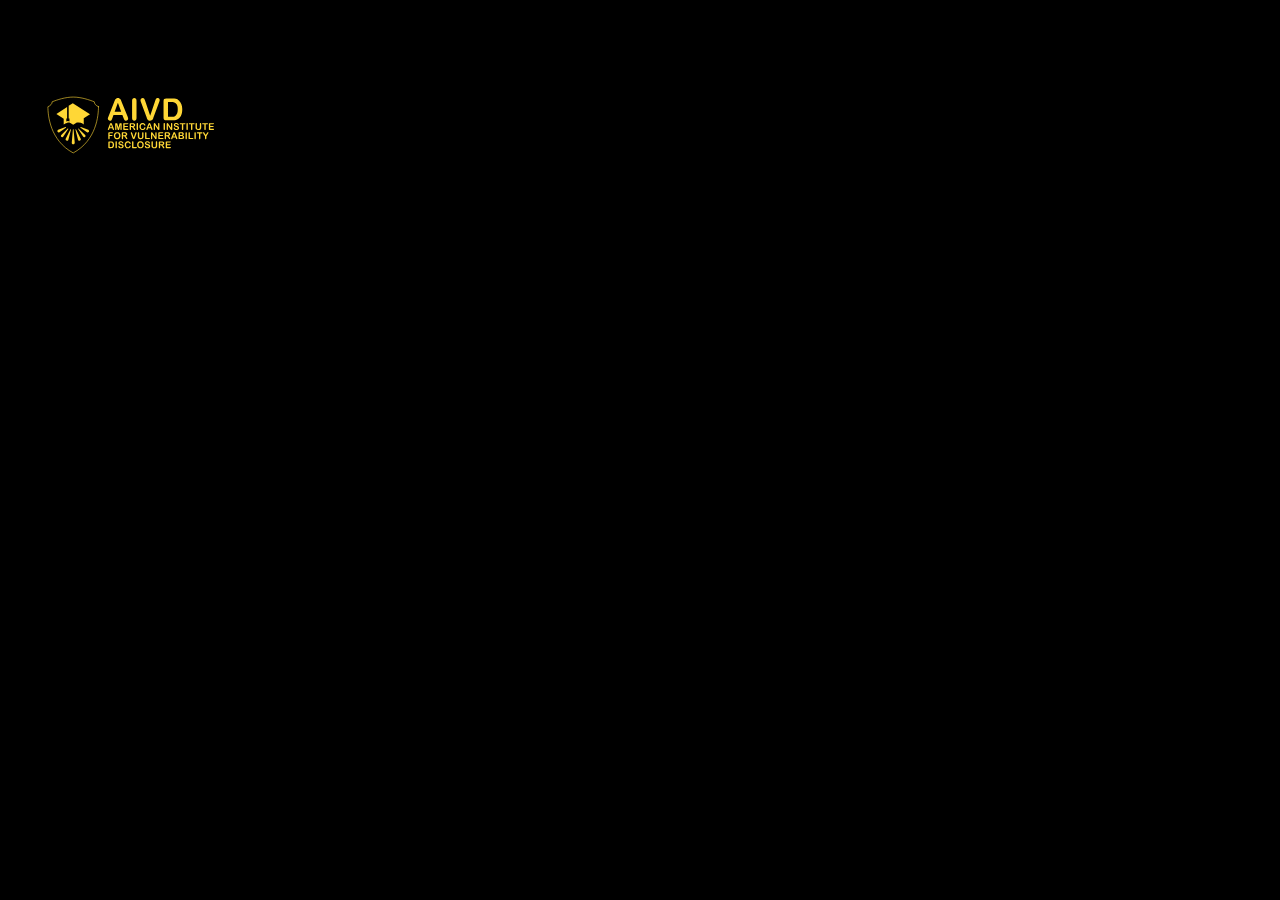
<file: join/index.html>
<!DOCTYPE HTML>

<html>
	<head>
		<title>American Institute for Vulnerability Disclosure</title>
		<meta charset="utf-8" />
		<meta name="viewport" content="width=device-width, initial-scale=1, user-scalable=no" />
		<link rel="stylesheet" href="/css/style.css" />
		<noscript><link rel="stylesheet" href="/css/noscript.css" /></noscript>
	</head>
	<body class="is-preload landing">
		<a href="/"><img src="/img/logo.svg" alt="American Institute for Vulnerability" height="250px" /></a>
		<div id="page-wrapper">

				<section id="form">
					<div class="content">
						<iframe
							id="JotFormIFrame-250943062998367"
							title="AIVD: Volunteer Registration Form "
							onload="window.parent.scrollTo(0,0)"
							allowtransparency="true"
							allow="geolocation; microphone; camera; fullscreen"
							src="https://form.jotform.com/250943062998367"
							frameborder="0"
							style="min-width:100%;max-width:100%;height:539px;border:none;"
							scrolling="no">
						</iframe>
						<script src='https://cdn.jotfor.ms/s/umd/latest/for-form-embed-handler.js'></script>
						<script>window.jotformEmbedHandler("iframe[id='JotFormIFrame-250943062998367']", "https://form.jotform.com/")</script>
					</div>
				</section>


			<script src="/js/jquery.min.js"></script>
			<script src="/js/browser.min.js"></script>
			<script src="/js/breakpoints.min.js"></script>
			<script src="/js/main.js"></script>

	</body>
</html>
</file>
<file: css/style.css>
@font-face {
    font-family: 'Arial Rounded MT';
    src: url('/fonts/ArialRoundedMTBold.eot');
    src: url('/fonts/ArialRoundedMTBold.eot?#iefix') format('embedded-opentype'),
        url('/fonts/ArialRoundedMTBold.woff2') format('woff2'),
        url('/fonts/ArialRoundedMTBold.woff') format('woff'),
        url('/fonts/ArialRoundedMTBold.ttf') format('truetype'),
        url('/fonts/ArialRoundedMTBold.svg#ArialRoundedMTBold') format('svg');
    font-weight: bold;
    font-style: normal;
    font-display: swap;
}


a {
    color: #ffd736; 
    text-decoration: underline; 
}

a:hover {
    color: #ffd736;
    text-decoration: none;
}

a:visited {
    color: #ffd736;
    text-decoration: underline; 
}



body {
    margin: 0;
    padding: 0;
    background-color: #000000;
    font-family: 'Arial Rounded MT';
    font-weight: bold;
    font-style: normal;

}

p {
    color: #fff;
    font-family: 'Arial Rounded MT';
}

h2 {
    color: #ffd736;
    font-family: 'Arial Rounded MT';   
}
 
li::marker {
    color: rgb(31 41 55 / var(--tw-bg-opacity, 1));
}

.main {
    display: flex;
    flex-direction: column;
    align-items: center;
    background-color: rgb(0, 0, 0);
}

.logo {
    padding: 6px;
    filter: drop-shadow(0 0 10px #ffd736);
    animation: poweredPulse 1.5s infinite alternate;
    width: 500px;
}
    
      @keyframes poweredPulse {
        0% { filter: drop-shadow(0 0 5px #665202); }
        100% { filter: drop-shadow(0 0 20px #a58503); }
      }


#countdown {
    color: #ffd736;
    font-family: 'Arial Rounded MT';
    font-size: 4em;
}

/* Media queries for responsiveness */
@media (max-width: 1300px) {
    .logo {
        width: 500px;
    }

    .main-wrapper {
        width: 550px;
    }

    .main-wrapper p {
        font-size: 1.3em;
    }

    #countdown {
        font-size: 3em;
    }
}

@media (max-width: 768px) {
    .logo {
        width: 400px;
    }

    .main-wrapper {
        width: 450px;
    }

    .main-wrapper p {
        font-size: 1.2em;
    }

    #countdown {
        font-size: 2.5em;
    }
}

@media (max-width: 480px) {
    .logo {
        width: 300px;
    }

    .main-wrapper {
        width: 350px;
    }

    .main-wrapper p {
        font-size: 1em;
    }

    #countdown {
        font-size: 2em;
    }
}

.grey-out {
    filter: grayscale(100%);
    transition: filter 0.3s ease;
  }
  
  .grey-out:hover {
    filter: grayscale(0%);
  }

  svg.filters { height:0; width: 0; position: absolute; z-index:-1; }
  .header-text {
    color: #ffd736;;
    font-size: 2em;
    text-align: center;
    line-height: 1.0625;
    font-weight: 600;
    letter-spacing: -0.009em;
    margin-bottom: 40px;
}
.glow-filter{
    position: relative;
    display: inline-block;
    scale: 1;
    animation: onloadscale 1s ease-out forwards;
}
.glow-filter::before{
    content: attr(data-text);
    position: absolute;
    pointer-events: none;
    color:  #ffd736;;
    background: linear-gradient(0deg, #efff14 0%, #ecd824 50%);
    background-clip: text;
    -webkit-background-clip: text;
    -webkit-text-fill-color: transparent;
    filter: url(#glow-4);
    -moz-filter: url(#glow-4);
    -webkit-filter: url(#glow-4);

    opacity: 0;
    animation: onloadopacity 1s ease-out forwards;
}
@keyframes onloadscale {
    24% { scale: 1; }
    100% { scale: 1.02; }
}
@keyframes onloadopacity {
    24% { opacity: 0; }
    100% { opacity: 1; }
}


.bg {
    width: 100%; height: 100%;
    max-width: 44em;
    position: absolute;
}
.bg > div {
    position: absolute;
    scale: 1.2;
    opacity: 0.6;
}
.bg > div:nth-child(1) {
    width: 100%;
    height: 100%;
    /* border-radius: 100em;
    box-shadow: 
    inset 0 0 4em 3em rgba(238, 200, 175, 0.2),
    inset 0 0 2em 0.4em rgba(238, 200, 175, 0.2),
    0 0 0.1em 0.1em rgba(238, 200, 175, 0.2),
    0 0 1em 0.4em rgba(238, 200, 175, 0.3); */

    translate: 0 -70%;
    animation: onloadbgt 1s ease-in-out forwards;
}
.bg > div:nth-child(2) {
    width: 100%;
    height: 100%;
    /* border-radius: 100em;
    box-shadow: 
    inset 0 0 4em 3em rgba(238, 200, 175, 0.2),
    inset 0 0 2em 0.4em rgba(238, 200, 175, 0.2),
    0 0 0.1em 0.1em rgba(238, 200, 175, 0.2),
    0 0 1em 0.4em rgba(238, 200, 175, 0.3); */
    
    translate: 0 70%;
    animation: onloadbgb 1s ease-in-out forwards;
}
@keyframes onloadbgt {
    0% { translate: 0 -70%; opacity: 0.3; }
    100% { translate: 0 -64%; opacity: 0.8; }
}
@keyframes onloadbgb {
    0% { translate: 0 70%; opacity: 0.3; }
    100% { translate: 0 64%; opacity: 0.8; }
}

.video {
    filter: grayscale(100%) !important;
    transition: filter 0.8s ease-in-out;
    max-width: 100%;
    height: auto;
    display: block;
    text-align: center;
    margin: 0 auto;
    justify-content: center;
    max-width: 100%;
  }

  video:hover {
    filter: grayscale(0%) !important;
  }



  @import url("fontawesome-all.min.css");
@import url("https://fonts.googleapis.com/css?family=Roboto:100,300,100italic,300italic");

/*
	Landed by HTML5 UP
	html5up.net | @ajlkn
	Free for personal and commercial use under the CCA 3.0 license (html5up.net/license)
*/

html, body, div, span, applet, object,
iframe, h1, h2, h3, h4, h5, h6, p, blockquote,
pre, a, abbr, acronym, address, big, cite,
code, del, dfn, em, img, ins, kbd, q, s, samp,
small, strike, strong, sub, sup, tt, var, b,
u, i, center, dl, dt, dd, ol, ul, li, fieldset,
form, label, legend, table, caption, tbody,
tfoot, thead, tr, th, td, article, aside,
canvas, details, embed, figure, figcaption,
footer, header, hgroup, menu, nav, output, ruby,
section, summary, time, mark, audio, video {
	margin: 0;
	padding: 0;
	border: 0;
	font-size: 100%;
	font: inherit;
	vertical-align: baseline;}

article, aside, details, figcaption, figure,
footer, header, hgroup, menu, nav, section {
	display: block;}

body {
	line-height: 1;
}

ol, ul {
	list-style: none;
}

blockquote, q {
	quotes: none;
}

	blockquote:before, blockquote:after, q:before, q:after {
		content: '';
		content: none;
	}

table {
	border-collapse: collapse;
	border-spacing: 0;
}

body {
	-webkit-text-size-adjust: none;
}

mark {
	background-color: transparent;
	color: inherit;
}

input::-moz-focus-inner {
	border: 0;
	padding: 0;
}

input, select, textarea {
	-moz-appearance: none;
	-webkit-appearance: none;
	-ms-appearance: none;
	appearance: none;
}

/* Basic */

	html {
		box-sizing: border-box;
	}

	*, *:before, *:after {
		box-sizing: inherit;
	}

	html, body {
		background: #000000;
	}

	body.is-preload *, body.is-preload *:before, body.is-preload *:after {
		-moz-animation: none !important;
		-webkit-animation: none !important;
		-ms-animation: none !important;
		animation: none !important;
		-moz-transition: none !important;
		-webkit-transition: none !important;
		-ms-transition: none !important;
		transition: none !important;
	}

	body, input, select, textarea {
		color: rgba(255, 255, 255, 0.75);
		font-family: "Roboto", Helvetica, sans-serif;
		font-size: 15pt;
		font-weight: 100;
		line-height: 1.75em;
	}

	a {
		-moz-transition: border-color 0.2s ease-in-out, color 0.2s ease-in-out;
		-webkit-transition: border-color 0.2s ease-in-out, color 0.2s ease-in-out;
		-ms-transition: border-color 0.2s ease-in-out, color 0.2s ease-in-out;
		transition: border-color 0.2s ease-in-out, color 0.2s ease-in-out;
		border-bottom: none 1px;
		color: #e44c65;
		text-decoration: none;
	}

		a:hover {
			color: #e44c65 !important;
			border-bottom-color: transparent;
		}

	strong, b {
		color: #ffffff;
		font-weight: 300;
	}

	em, i {
		font-style: italic;
	}

	p {
		margin: 0 0 2em 0;
	}

	h1, h2, h3, h4, h5, h6 {
		color: #ffd736;
		font-weight: 300;
		line-height: 1em;
		margin: 0 0 1em 0;
	}

		h1 a, h2 a, h3 a, h4 a, h5 a, h6 a {
			color: inherit;
			border: 0;
		}

	h2 {
		font-size: 2em;
		line-height: 1.5em;
		letter-spacing: -0.025em;
	}

	h3 {
		font-size: 1.35em;
		line-height: 1.5em;
	}

	h4 {
		font-size: 1.1em;
		line-height: 1.5em;
	}

	h5 {
		font-size: 0.9em;
		line-height: 1.5em;
	}

	h6 {
		font-size: 0.7em;
		line-height: 1.5em;
	}

	sub {
		font-size: 0.8em;
		position: relative;
		top: 0.5em;
	}

	sup {
		font-size: 0.8em;
		position: relative;
		top: -0.5em;
	}

	hr {
		border: 0;
		border-bottom: solid 1px rgba(255, 255, 255, 0.3);
		margin: 3em 0;
	}

		hr.major {
			margin: 4em 0;
		}

	blockquote {
		border-left: solid 4px rgba(255, 255, 255, 0.3);
		font-style: italic;
		margin: 0 0 2em 0;
		padding: 0.5em 0 0.5em 2em;
	}

	code {
		background: rgba(255, 255, 255, 0.075);
		border-radius: 4px;
		font-family: "Courier New", monospace;
		font-size: 0.9em;
		margin: 0 0.25em;
		padding: 0.25em 0.65em;
	}

	pre {
		-webkit-overflow-scrolling: touch;
		font-family: "Courier New", monospace;
		font-size: 0.9em;
		margin: 0 0 2em 0;
	}

		pre code {
			display: block;
			line-height: 1.75em;
			padding: 1em 1.5em;
			overflow-x: auto;
		}

	.align-left {
		text-align: left;
	}

	.align-center {
		text-align: center;
	}

	.align-right {
		text-align: right;
	}

/* Loader */

	@-moz-keyframes spinner-show {
		0% {
			opacity: 0;
		}

		100% {
			opacity: 1;
		}
	}

	@-webkit-keyframes spinner-show {
		0% {
			opacity: 0;
		}

		100% {
			opacity: 1;
		}
	}

	@-ms-keyframes spinner-show {
		0% {
			opacity: 0;
		}

		100% {
			opacity: 1;
		}
	}

	@keyframes spinner-show {
		0% {
			opacity: 0;
		}

		100% {
			opacity: 1;
		}
	}

	@-moz-keyframes spinner-hide {
		0% {
			color: rgba(255, 255, 255, 0.15);
			z-index: 100001;
			-moz-transform: scale(1) rotate(0deg);
			-webkit-transform: scale(1) rotate(0deg);
			-ms-transform: scale(1) rotate(0deg);
			transform: scale(1) rotate(0deg);
		}

		99% {
			color: #1c1d26;
			z-index: 100001;
			-moz-transform: scale(0.5) rotate(360deg);
			-webkit-transform: scale(0.5) rotate(360deg);
			-ms-transform: scale(0.5) rotate(360deg);
			transform: scale(0.5) rotate(360deg);
		}

		100% {
			color: #1c1d26;
			z-index: -1;
			-moz-transform: scale(0.5) rotate(360deg);
			-webkit-transform: scale(0.5) rotate(360deg);
			-ms-transform: scale(0.5) rotate(360deg);
			transform: scale(0.5) rotate(360deg);
		}
	}

	@-webkit-keyframes spinner-hide {
		0% {
			color: rgba(255, 255, 255, 0.15);
			z-index: 100001;
			-moz-transform: scale(1) rotate(0deg);
			-webkit-transform: scale(1) rotate(0deg);
			-ms-transform: scale(1) rotate(0deg);
			transform: scale(1) rotate(0deg);
		}

		99% {
			color: #1c1d26;
			z-index: 100001;
			-moz-transform: scale(0.5) rotate(360deg);
			-webkit-transform: scale(0.5) rotate(360deg);
			-ms-transform: scale(0.5) rotate(360deg);
			transform: scale(0.5) rotate(360deg);
		}

		100% {
			color: #1c1d26;
			z-index: -1;
			-moz-transform: scale(0.5) rotate(360deg);
			-webkit-transform: scale(0.5) rotate(360deg);
			-ms-transform: scale(0.5) rotate(360deg);
			transform: scale(0.5) rotate(360deg);
		}
	}

	@-ms-keyframes spinner-hide {
		0% {
			color: rgba(255, 255, 255, 0.15);
			z-index: 100001;
			-moz-transform: scale(1) rotate(0deg);
			-webkit-transform: scale(1) rotate(0deg);
			-ms-transform: scale(1) rotate(0deg);
			transform: scale(1) rotate(0deg);
		}

		99% {
			color: #1c1d26;
			z-index: 100001;
			-moz-transform: scale(0.5) rotate(360deg);
			-webkit-transform: scale(0.5) rotate(360deg);
			-ms-transform: scale(0.5) rotate(360deg);
			transform: scale(0.5) rotate(360deg);
		}

		100% {
			color: #1c1d26;
			z-index: -1;
			-moz-transform: scale(0.5) rotate(360deg);
			-webkit-transform: scale(0.5) rotate(360deg);
			-ms-transform: scale(0.5) rotate(360deg);
			transform: scale(0.5) rotate(360deg);
		}
	}

	@keyframes spinner-hide {
		0% {
			color: rgba(255, 255, 255, 0.15);
			z-index: 100001;
			-moz-transform: scale(1) rotate(0deg);
			-webkit-transform: scale(1) rotate(0deg);
			-ms-transform: scale(1) rotate(0deg);
			transform: scale(1) rotate(0deg);
		}

		99% {
			color: #1c1d26;
			z-index: 100001;
			-moz-transform: scale(0.5) rotate(360deg);
			-webkit-transform: scale(0.5) rotate(360deg);
			-ms-transform: scale(0.5) rotate(360deg);
			transform: scale(0.5) rotate(360deg);
		}

		100% {
			color: #1c1d26;
			z-index: -1;
			-moz-transform: scale(0.5) rotate(360deg);
			-webkit-transform: scale(0.5) rotate(360deg);
			-ms-transform: scale(0.5) rotate(360deg);
			transform: scale(0.5) rotate(360deg);
		}
	}

	@-moz-keyframes spinner-rotate {
		0% {
			-moz-transform: scale(1) rotate(0deg);
			-webkit-transform: scale(1) rotate(0deg);
			-ms-transform: scale(1) rotate(0deg);
			transform: scale(1) rotate(0deg);
		}

		100% {
			-moz-transform: scale(1) rotate(360deg);
			-webkit-transform: scale(1) rotate(360deg);
			-ms-transform: scale(1) rotate(360deg);
			transform: scale(1) rotate(360deg);
		}
	}

	@-webkit-keyframes spinner-rotate {
		0% {
			-moz-transform: scale(1) rotate(0deg);
			-webkit-transform: scale(1) rotate(0deg);
			-ms-transform: scale(1) rotate(0deg);
			transform: scale(1) rotate(0deg);
		}

		100% {
			-moz-transform: scale(1) rotate(360deg);
			-webkit-transform: scale(1) rotate(360deg);
			-ms-transform: scale(1) rotate(360deg);
			transform: scale(1) rotate(360deg);
		}
	}

	@-ms-keyframes spinner-rotate {
		0% {
			-moz-transform: scale(1) rotate(0deg);
			-webkit-transform: scale(1) rotate(0deg);
			-ms-transform: scale(1) rotate(0deg);
			transform: scale(1) rotate(0deg);
		}

		100% {
			-moz-transform: scale(1) rotate(360deg);
			-webkit-transform: scale(1) rotate(360deg);
			-ms-transform: scale(1) rotate(360deg);
			transform: scale(1) rotate(360deg);
		}
	}

	@keyframes spinner-rotate {
		0% {
			-moz-transform: scale(1) rotate(0deg);
			-webkit-transform: scale(1) rotate(0deg);
			-ms-transform: scale(1) rotate(0deg);
			transform: scale(1) rotate(0deg);
		}

		100% {
			-moz-transform: scale(1) rotate(360deg);
			-webkit-transform: scale(1) rotate(360deg);
			-ms-transform: scale(1) rotate(360deg);
			transform: scale(1) rotate(360deg);
		}
	}

	@-moz-keyframes overlay-hide {
		0% {
			opacity: 1;
			z-index: 100000;
		}

		15% {
			opacity: 1;
			z-index: 100000;
		}

		99% {
			opacity: 0;
			z-index: 100000;
		}

		100% {
			opacity: 0;
			z-index: -1;
		}
	}

	@-webkit-keyframes overlay-hide {
		0% {
			opacity: 1;
			z-index: 100000;
		}

		15% {
			opacity: 1;
			z-index: 100000;
		}

		99% {
			opacity: 0;
			z-index: 100000;
		}

		100% {
			opacity: 0;
			z-index: -1;
		}
	}

	@-ms-keyframes overlay-hide {
		0% {
			opacity: 1;
			z-index: 100000;
		}

		15% {
			opacity: 1;
			z-index: 100000;
		}

		99% {
			opacity: 0;
			z-index: 100000;
		}

		100% {
			opacity: 0;
			z-index: -1;
		}
	}

	@keyframes overlay-hide {
		0% {
			opacity: 1;
			z-index: 100000;
		}

		15% {
			opacity: 1;
			z-index: 100000;
		}

		99% {
			opacity: 0;
			z-index: 100000;
		}

		100% {
			opacity: 0;
			z-index: -1;
		}
	}

	body.landing {
		text-decoration: none;
	}

		body.landing:before {
			-moz-osx-font-smoothing: grayscale;
			-webkit-font-smoothing: antialiased;
			display: inline-block;
			font-style: normal;
			font-variant: normal;
			text-rendering: auto;
			line-height: 1;
			text-transform: none !important;
			font-family: 'Font Awesome 5 Free';
			font-weight: 900;
		}

		body.landing:before {
			-moz-animation: spinner-show 1.5s 1 0.25s ease forwards, spinner-hide 0.25s ease-in-out forwards !important;
			-webkit-animation: spinner-show 1.5s 1 0.25s ease forwards, spinner-hide 0.25s ease-in-out forwards !important;
			-ms-animation: spinner-show 1.5s 1 0.25s ease forwards, spinner-hide 0.25s ease-in-out forwards !important;
			animation: spinner-show 1.5s 1 0.25s ease forwards, spinner-hide 0.25s ease-in-out forwards !important;
			-moz-transform-origin: 50% 50%;
			-webkit-transform-origin: 50% 50%;
			-ms-transform-origin: 50% 50%;
			transform-origin: 50% 50%;
			color: rgba(255, 255, 255, 0.15);
			content: '\f1ce';
			cursor: default;
			display: block;
			font-size: 2em;
			height: 2em;
			left: 50%;
			line-height: 2em;
			margin: -1em 0 0 -1em;
			opacity: 0;
			position: fixed;
			text-align: center;
			top: 50%;
			width: 2em;
			z-index: -1;
		}

		body.landing:after {
			-moz-animation: overlay-hide 1.5s ease-in forwards !important;
			-webkit-animation: overlay-hide 1.5s ease-in forwards !important;
			-ms-animation: overlay-hide 1.5s ease-in forwards !important;
			animation: overlay-hide 1.5s ease-in forwards !important;
			background: #1c1d26;
			content: '';
			display: block;
			height: 100%;
			left: 0;
			opacity: 0;
			position: fixed;
			top: 0;
			width: 100%;
			z-index: -1;
		}

		body.landing.is-preload:before {
			-moz-animation: spinner-show 1.5s 1 0.25s ease forwards, spinner-rotate 0.75s infinite linear !important;
			-webkit-animation: spinner-show 1.5s 1 0.25s ease forwards, spinner-rotate 0.75s infinite linear !important;
			-ms-animation: spinner-show 1.5s 1 0.25s ease forwards, spinner-rotate 0.75s infinite linear !important;
			animation: spinner-show 1.5s 1 0.25s ease forwards, spinner-rotate 0.75s infinite linear !important;
			z-index: 100001;
		}

		body.landing.is-preload:after {
			-moz-animation: none !important;
			-webkit-animation: none !important;
			-ms-animation: none !important;
			animation: none !important;
			opacity: 1;
			z-index: 100000;
		}

	@media (-webkit-min-device-pixel-ratio: 2) {

		body.landing:before {
			line-height: 2.025em;
		}

	}

/* Container */

	.container {
		margin: 0 auto;
		max-width: calc(100% - 4em);
		width: 70em;
	}

		.container.xsmall {
			width: 17.5em;
		}

		.container.small {
			width: 35em;
		}

		.container.medium {
			width: 52.5em;
		}

		.container.large {
			width: 87.5em;
		}

		.container.xlarge {
			width: 105em;
		}

		.container.max {
			width: 100%;
		}

		@media screen and (max-width: 1280px) {

			.container {
				width: 90%;
				max-width: 100%;
			}

		}

		@media screen and (max-width: 980px) {

			.container {
				width: 100% !important;
			}

		}

/* Row */

	.row {
		display: flex;
		flex-wrap: wrap;
		box-sizing: border-box;
		align-items: stretch;
	}

		.row > * {
			box-sizing: border-box;
		}

		.row.gtr-uniform > * > :last-child {
			margin-bottom: 0;
		}

		.row.aln-left {
			justify-content: flex-start;
		}

		.row.aln-center {
			justify-content: center;
		}

		.row.aln-right {
			justify-content: flex-end;
		}

		.row.aln-top {
			align-items: flex-start;
		}

		.row.aln-middle {
			align-items: center;
		}

		.row.aln-bottom {
			align-items: flex-end;
		}

		.row > .imp {
			order: -1;
		}

		.row > .col-1 {
			width: 8.33333%;
		}

		.row > .off-1 {
			margin-left: 8.33333%;
		}

		.row > .col-2 {
			width: 16.66667%;
		}

		.row > .off-2 {
			margin-left: 16.66667%;
		}

		.row > .col-3 {
			width: 25%;
		}

		.row > .off-3 {
			margin-left: 25%;
		}

		.row > .col-4 {
			width: 33.33333%;
		}

		.row > .off-4 {
			margin-left: 33.33333%;
		}

		.row > .col-5 {
			width: 41.66667%;
		}

		.row > .off-5 {
			margin-left: 41.66667%;
		}

		.row > .col-6 {
			width: 50%;
		}

		.row > .off-6 {
			margin-left: 50%;
		}

		.row > .col-7 {
			width: 58.33333%;
		}

		.row > .off-7 {
			margin-left: 58.33333%;
		}

		.row > .col-8 {
			width: 66.66667%;
		}

		.row > .off-8 {
			margin-left: 66.66667%;
		}

		.row > .col-9 {
			width: 75%;
		}

		.row > .off-9 {
			margin-left: 75%;
		}

		.row > .col-10 {
			width: 83.33333%;
		}

		.row > .off-10 {
			margin-left: 83.33333%;
		}

		.row > .col-11 {
			width: 91.66667%;
		}

		.row > .off-11 {
			margin-left: 91.66667%;
		}

		.row > .col-12 {
			width: 100%;
		}

		.row > .off-12 {
			margin-left: 100%;
		}

		.row.gtr-0 {
			margin-top: 0;
			margin-left: 0em;
		}

			.row.gtr-0 > * {
				padding: 0 0 0 0em;
			}

			.row.gtr-0.gtr-uniform {
				margin-top: 0em;
			}

				.row.gtr-0.gtr-uniform > * {
					padding-top: 0em;
				}

		.row.gtr-25 {
			margin-top: 0;
			margin-left: -0.625em;
		}

			.row.gtr-25 > * {
				padding: 0 0 0 0.625em;
			}

			.row.gtr-25.gtr-uniform {
				margin-top: -0.625em;
			}

				.row.gtr-25.gtr-uniform > * {
					padding-top: 0.625em;
				}

		.row.gtr-50 {
			margin-top: 0;
			margin-left: -1.25em;
		}

			.row.gtr-50 > * {
				padding: 0 0 0 1.25em;
			}

			.row.gtr-50.gtr-uniform {
				margin-top: -1.25em;
			}

				.row.gtr-50.gtr-uniform > * {
					padding-top: 1.25em;
				}

		.row {
			margin-top: 0;
			margin-left: -2.5em;
		}

			.row > * {
				padding: 0 0 0 2.5em;
			}

			.row.gtr-uniform {
				margin-top: -2.5em;
			}

				.row.gtr-uniform > * {
					padding-top: 2.5em;
				}

		.row.gtr-150 {
			margin-top: 0;
			margin-left: -3.75em;
		}

			.row.gtr-150 > * {
				padding: 0 0 0 3.75em;
			}

			.row.gtr-150.gtr-uniform {
				margin-top: -3.75em;
			}

				.row.gtr-150.gtr-uniform > * {
					padding-top: 3.75em;
				}

		.row.gtr-200 {
			margin-top: 0;
			margin-left: -5em;
		}

			.row.gtr-200 > * {
				padding: 0 0 0 5em;
			}

			.row.gtr-200.gtr-uniform {
				margin-top: -5em;
			}

				.row.gtr-200.gtr-uniform > * {
					padding-top: 5em;
				}

		@media screen and (max-width: 1680px) {

			.row {
				display: flex;
				flex-wrap: wrap;
				box-sizing: border-box;
				align-items: stretch;
			}

				.row > * {
					box-sizing: border-box;
				}

				.row.gtr-uniform > * > :last-child {
					margin-bottom: 0;
				}

				.row.aln-left {
					justify-content: flex-start;
				}

				.row.aln-center {
					justify-content: center;
				}

				.row.aln-right {
					justify-content: flex-end;
				}

				.row.aln-top {
					align-items: flex-start;
				}

				.row.aln-middle {
					align-items: center;
				}

				.row.aln-bottom {
					align-items: flex-end;
				}

				.row > .imp-xlarge {
					order: -1;
				}

				.row > .col-1-xlarge {
					width: 8.33333%;
				}

				.row > .off-1-xlarge {
					margin-left: 8.33333%;
				}

				.row > .col-2-xlarge {
					width: 16.66667%;
				}

				.row > .off-2-xlarge {
					margin-left: 16.66667%;
				}

				.row > .col-3-xlarge {
					width: 25%;
				}

				.row > .off-3-xlarge {
					margin-left: 25%;
				}

				.row > .col-4-xlarge {
					width: 33.33333%;
				}

				.row > .off-4-xlarge {
					margin-left: 33.33333%;
				}

				.row > .col-5-xlarge {
					width: 41.66667%;
				}

				.row > .off-5-xlarge {
					margin-left: 41.66667%;
				}

				.row > .col-6-xlarge {
					width: 50%;
				}

				.row > .off-6-xlarge {
					margin-left: 50%;
				}

				.row > .col-7-xlarge {
					width: 58.33333%;
				}

				.row > .off-7-xlarge {
					margin-left: 58.33333%;
				}

				.row > .col-8-xlarge {
					width: 66.66667%;
				}

				.row > .off-8-xlarge {
					margin-left: 66.66667%;
				}

				.row > .col-9-xlarge {
					width: 75%;
				}

				.row > .off-9-xlarge {
					margin-left: 75%;
				}

				.row > .col-10-xlarge {
					width: 83.33333%;
				}

				.row > .off-10-xlarge {
					margin-left: 83.33333%;
				}

				.row > .col-11-xlarge {
					width: 91.66667%;
				}

				.row > .off-11-xlarge {
					margin-left: 91.66667%;
				}

				.row > .col-12-xlarge {
					width: 100%;
				}

				.row > .off-12-xlarge {
					margin-left: 100%;
				}

				.row.gtr-0 {
					margin-top: 0;
					margin-left: 0em;
				}

					.row.gtr-0 > * {
						padding: 0 0 0 0em;
					}

					.row.gtr-0.gtr-uniform {
						margin-top: 0em;
					}

						.row.gtr-0.gtr-uniform > * {
							padding-top: 0em;
						}

				.row.gtr-25 {
					margin-top: 0;
					margin-left: -0.625em;
				}

					.row.gtr-25 > * {
						padding: 0 0 0 0.625em;
					}

					.row.gtr-25.gtr-uniform {
						margin-top: -0.625em;
					}

						.row.gtr-25.gtr-uniform > * {
							padding-top: 0.625em;
						}

				.row.gtr-50 {
					margin-top: 0;
					margin-left: -1.25em;
				}

					.row.gtr-50 > * {
						padding: 0 0 0 1.25em;
					}

					.row.gtr-50.gtr-uniform {
						margin-top: -1.25em;
					}

						.row.gtr-50.gtr-uniform > * {
							padding-top: 1.25em;
						}

				.row {
					margin-top: 0;
					margin-left: -2.5em;
				}

					.row > * {
						padding: 0 0 0 2.5em;
					}

					.row.gtr-uniform {
						margin-top: -2.5em;
					}

						.row.gtr-uniform > * {
							padding-top: 2.5em;
						}

				.row.gtr-150 {
					margin-top: 0;
					margin-left: -3.75em;
				}

					.row.gtr-150 > * {
						padding: 0 0 0 3.75em;
					}

					.row.gtr-150.gtr-uniform {
						margin-top: -3.75em;
					}

						.row.gtr-150.gtr-uniform > * {
							padding-top: 3.75em;
						}

				.row.gtr-200 {
					margin-top: 0;
					margin-left: -5em;
				}

					.row.gtr-200 > * {
						padding: 0 0 0 5em;
					}

					.row.gtr-200.gtr-uniform {
						margin-top: -5em;
					}

						.row.gtr-200.gtr-uniform > * {
							padding-top: 5em;
						}

		}

		@media screen and (max-width: 1280px) {

			.row {
				display: flex;
				flex-wrap: wrap;
				box-sizing: border-box;
				align-items: stretch;
			}

				.row > * {
					box-sizing: border-box;
				}

				.row.gtr-uniform > * > :last-child {
					margin-bottom: 0;
				}

				.row.aln-left {
					justify-content: flex-start;
				}

				.row.aln-center {
					justify-content: center;
				}

				.row.aln-right {
					justify-content: flex-end;
				}

				.row.aln-top {
					align-items: flex-start;
				}

				.row.aln-middle {
					align-items: center;
				}

				.row.aln-bottom {
					align-items: flex-end;
				}

				.row > .imp-large {
					order: -1;
				}

				.row > .col-1-large {
					width: 8.33333%;
				}

				.row > .off-1-large {
					margin-left: 8.33333%;
				}

				.row > .col-2-large {
					width: 16.66667%;
				}

				.row > .off-2-large {
					margin-left: 16.66667%;
				}

				.row > .col-3-large {
					width: 25%;
				}

				.row > .off-3-large {
					margin-left: 25%;
				}

				.row > .col-4-large {
					width: 33.33333%;
				}

				.row > .off-4-large {
					margin-left: 33.33333%;
				}

				.row > .col-5-large {
					width: 41.66667%;
				}

				.row > .off-5-large {
					margin-left: 41.66667%;
				}

				.row > .col-6-large {
					width: 50%;
				}

				.row > .off-6-large {
					margin-left: 50%;
				}

				.row > .col-7-large {
					width: 58.33333%;
				}

				.row > .off-7-large {
					margin-left: 58.33333%;
				}

				.row > .col-8-large {
					width: 66.66667%;
				}

				.row > .off-8-large {
					margin-left: 66.66667%;
				}

				.row > .col-9-large {
					width: 75%;
				}

				.row > .off-9-large {
					margin-left: 75%;
				}

				.row > .col-10-large {
					width: 83.33333%;
				}

				.row > .off-10-large {
					margin-left: 83.33333%;
				}

				.row > .col-11-large {
					width: 91.66667%;
				}

				.row > .off-11-large {
					margin-left: 91.66667%;
				}

				.row > .col-12-large {
					width: 100%;
				}

				.row > .off-12-large {
					margin-left: 100%;
				}

				.row.gtr-0 {
					margin-top: 0;
					margin-left: 0em;
				}

					.row.gtr-0 > * {
						padding: 0 0 0 0em;
					}

					.row.gtr-0.gtr-uniform {
						margin-top: 0em;
					}

						.row.gtr-0.gtr-uniform > * {
							padding-top: 0em;
						}

				.row.gtr-25 {
					margin-top: 0;
					margin-left: -0.625em;
				}

					.row.gtr-25 > * {
						padding: 0 0 0 0.625em;
					}

					.row.gtr-25.gtr-uniform {
						margin-top: -0.625em;
					}

						.row.gtr-25.gtr-uniform > * {
							padding-top: 0.625em;
						}

				.row.gtr-50 {
					margin-top: 0;
					margin-left: -1.25em;
				}

					.row.gtr-50 > * {
						padding: 0 0 0 1.25em;
					}

					.row.gtr-50.gtr-uniform {
						margin-top: -1.25em;
					}

						.row.gtr-50.gtr-uniform > * {
							padding-top: 1.25em;
						}

				.row {
					margin-top: 0;
					margin-left: -2.5em;
				}

					.row > * {
						padding: 0 0 0 2.5em;
					}

					.row.gtr-uniform {
						margin-top: -2.5em;
					}

						.row.gtr-uniform > * {
							padding-top: 2.5em;
						}

				.row.gtr-150 {
					margin-top: 0;
					margin-left: -3.75em;
				}

					.row.gtr-150 > * {
						padding: 0 0 0 3.75em;
					}

					.row.gtr-150.gtr-uniform {
						margin-top: -3.75em;
					}

						.row.gtr-150.gtr-uniform > * {
							padding-top: 3.75em;
						}

				.row.gtr-200 {
					margin-top: 0;
					margin-left: -5em;
				}

					.row.gtr-200 > * {
						padding: 0 0 0 5em;
					}

					.row.gtr-200.gtr-uniform {
						margin-top: -5em;
					}

						.row.gtr-200.gtr-uniform > * {
							padding-top: 5em;
						}

		}

		@media screen and (max-width: 980px) {

			.row {
				display: flex;
				flex-wrap: wrap;
				box-sizing: border-box;
				align-items: stretch;
			}

				.row > * {
					box-sizing: border-box;
				}

				.row.gtr-uniform > * > :last-child {
					margin-bottom: 0;
				}

				.row.aln-left {
					justify-content: flex-start;
				}

				.row.aln-center {
					justify-content: center;
				}

				.row.aln-right {
					justify-content: flex-end;
				}

				.row.aln-top {
					align-items: flex-start;
				}

				.row.aln-middle {
					align-items: center;
				}

				.row.aln-bottom {
					align-items: flex-end;
				}

				.row > .imp-medium {
					order: -1;
				}

				.row > .col-1-medium {
					width: 8.33333%;
				}

				.row > .off-1-medium {
					margin-left: 8.33333%;
				}

				.row > .col-2-medium {
					width: 16.66667%;
				}

				.row > .off-2-medium {
					margin-left: 16.66667%;
				}

				.row > .col-3-medium {
					width: 25%;
				}

				.row > .off-3-medium {
					margin-left: 25%;
				}

				.row > .col-4-medium {
					width: 33.33333%;
				}

				.row > .off-4-medium {
					margin-left: 33.33333%;
				}

				.row > .col-5-medium {
					width: 41.66667%;
				}

				.row > .off-5-medium {
					margin-left: 41.66667%;
				}

				.row > .col-6-medium {
					width: 50%;
				}

				.row > .off-6-medium {
					margin-left: 50%;
				}

				.row > .col-7-medium {
					width: 58.33333%;
				}

				.row > .off-7-medium {
					margin-left: 58.33333%;
				}

				.row > .col-8-medium {
					width: 66.66667%;
				}

				.row > .off-8-medium {
					margin-left: 66.66667%;
				}

				.row > .col-9-medium {
					width: 75%;
				}

				.row > .off-9-medium {
					margin-left: 75%;
				}

				.row > .col-10-medium {
					width: 83.33333%;
				}

				.row > .off-10-medium {
					margin-left: 83.33333%;
				}

				.row > .col-11-medium {
					width: 91.66667%;
				}

				.row > .off-11-medium {
					margin-left: 91.66667%;
				}

				.row > .col-12-medium {
					width: 100%;
				}

				.row > .off-12-medium {
					margin-left: 100%;
				}

				.row.gtr-0 {
					margin-top: 0;
					margin-left: 0em;
				}

					.row.gtr-0 > * {
						padding: 0 0 0 0em;
					}

					.row.gtr-0.gtr-uniform {
						margin-top: 0em;
					}

						.row.gtr-0.gtr-uniform > * {
							padding-top: 0em;
						}

				.row.gtr-25 {
					margin-top: 0;
					margin-left: -0.625em;
				}

					.row.gtr-25 > * {
						padding: 0 0 0 0.625em;
					}

					.row.gtr-25.gtr-uniform {
						margin-top: -0.625em;
					}

						.row.gtr-25.gtr-uniform > * {
							padding-top: 0.625em;
						}

				.row.gtr-50 {
					margin-top: 0;
					margin-left: -1.25em;
				}

					.row.gtr-50 > * {
						padding: 0 0 0 1.25em;
					}

					.row.gtr-50.gtr-uniform {
						margin-top: -1.25em;
					}

						.row.gtr-50.gtr-uniform > * {
							padding-top: 1.25em;
						}

				.row {
					margin-top: 0;
					margin-left: -2.5em;
				}

					.row > * {
						padding: 0 0 0 2.5em;
					}

					.row.gtr-uniform {
						margin-top: -2.5em;
					}

						.row.gtr-uniform > * {
							padding-top: 2.5em;
						}

				.row.gtr-150 {
					margin-top: 0;
					margin-left: -3.75em;
				}

					.row.gtr-150 > * {
						padding: 0 0 0 3.75em;
					}

					.row.gtr-150.gtr-uniform {
						margin-top: -3.75em;
					}

						.row.gtr-150.gtr-uniform > * {
							padding-top: 3.75em;
						}

				.row.gtr-200 {
					margin-top: 0;
					margin-left: -5em;
				}

					.row.gtr-200 > * {
						padding: 0 0 0 5em;
					}

					.row.gtr-200.gtr-uniform {
						margin-top: -5em;
					}

						.row.gtr-200.gtr-uniform > * {
							padding-top: 5em;
						}

		}

		@media screen and (max-width: 736px) {

			.row {
				display: flex;
				flex-wrap: wrap;
				box-sizing: border-box;
				align-items: stretch;
			}

				.row > * {
					box-sizing: border-box;
				}

				.row.gtr-uniform > * > :last-child {
					margin-bottom: 0;
				}

				.row.aln-left {
					justify-content: flex-start;
				}

				.row.aln-center {
					justify-content: center;
				}

				.row.aln-right {
					justify-content: flex-end;
				}

				.row.aln-top {
					align-items: flex-start;
				}

				.row.aln-middle {
					align-items: center;
				}

				.row.aln-bottom {
					align-items: flex-end;
				}

				.row > .imp-small {
					order: -1;
				}

				.row > .col-1-small {
					width: 8.33333%;
				}

				.row > .off-1-small {
					margin-left: 8.33333%;
				}

				.row > .col-2-small {
					width: 16.66667%;
				}

				.row > .off-2-small {
					margin-left: 16.66667%;
				}

				.row > .col-3-small {
					width: 25%;
				}

				.row > .off-3-small {
					margin-left: 25%;
				}

				.row > .col-4-small {
					width: 33.33333%;
				}

				.row > .off-4-small {
					margin-left: 33.33333%;
				}

				.row > .col-5-small {
					width: 41.66667%;
				}

				.row > .off-5-small {
					margin-left: 41.66667%;
				}

				.row > .col-6-small {
					width: 50%;
				}

				.row > .off-6-small {
					margin-left: 50%;
				}

				.row > .col-7-small {
					width: 58.33333%;
				}

				.row > .off-7-small {
					margin-left: 58.33333%;
				}

				.row > .col-8-small {
					width: 66.66667%;
				}

				.row > .off-8-small {
					margin-left: 66.66667%;
				}

				.row > .col-9-small {
					width: 75%;
				}

				.row > .off-9-small {
					margin-left: 75%;
				}

				.row > .col-10-small {
					width: 83.33333%;
				}

				.row > .off-10-small {
					margin-left: 83.33333%;
				}

				.row > .col-11-small {
					width: 91.66667%;
				}

				.row > .off-11-small {
					margin-left: 91.66667%;
				}

				.row > .col-12-small {
					width: 100%;
				}

				.row > .off-12-small {
					margin-left: 100%;
				}

				.row.gtr-0 {
					margin-top: 0;
					margin-left: 0em;
				}

					.row.gtr-0 > * {
						padding: 0 0 0 0em;
					}

					.row.gtr-0.gtr-uniform {
						margin-top: 0em;
					}

						.row.gtr-0.gtr-uniform > * {
							padding-top: 0em;
						}

				.row.gtr-25 {
					margin-top: 0;
					margin-left: -0.625em;
				}

					.row.gtr-25 > * {
						padding: 0 0 0 0.625em;
					}

					.row.gtr-25.gtr-uniform {
						margin-top: -0.625em;
					}

						.row.gtr-25.gtr-uniform > * {
							padding-top: 0.625em;
						}

				.row.gtr-50 {
					margin-top: 0;
					margin-left: -1.25em;
				}

					.row.gtr-50 > * {
						padding: 0 0 0 1.25em;
					}

					.row.gtr-50.gtr-uniform {
						margin-top: -1.25em;
					}

						.row.gtr-50.gtr-uniform > * {
							padding-top: 1.25em;
						}

				.row {
					margin-top: 0;
					margin-left: -2.5em;
				}

					.row > * {
						padding: 0 0 0 2.5em;
					}

					.row.gtr-uniform {
						margin-top: -2.5em;
					}

						.row.gtr-uniform > * {
							padding-top: 2.5em;
						}

				.row.gtr-150 {
					margin-top: 0;
					margin-left: -3.75em;
				}

					.row.gtr-150 > * {
						padding: 0 0 0 3.75em;
					}

					.row.gtr-150.gtr-uniform {
						margin-top: -3.75em;
					}

						.row.gtr-150.gtr-uniform > * {
							padding-top: 3.75em;
						}

				.row.gtr-200 {
					margin-top: 0;
					margin-left: -5em;
				}

					.row.gtr-200 > * {
						padding: 0 0 0 5em;
					}

					.row.gtr-200.gtr-uniform {
						margin-top: -5em;
					}

						.row.gtr-200.gtr-uniform > * {
							padding-top: 5em;
						}

		}

		@media screen and (max-width: 480px) {

			.row {
				display: flex;
				flex-wrap: wrap;
				box-sizing: border-box;
				align-items: stretch;
			}

				.row > * {
					box-sizing: border-box;
				}

				.row.gtr-uniform > * > :last-child {
					margin-bottom: 0;
				}

				.row.aln-left {
					justify-content: flex-start;
				}

				.row.aln-center {
					justify-content: center;
				}

				.row.aln-right {
					justify-content: flex-end;
				}

				.row.aln-top {
					align-items: flex-start;
				}

				.row.aln-middle {
					align-items: center;
				}

				.row.aln-bottom {
					align-items: flex-end;
				}

				.row > .imp-xsmall {
					order: -1;
				}

				.row > .col-1-xsmall {
					width: 8.33333%;
				}

				.row > .off-1-xsmall {
					margin-left: 8.33333%;
				}

				.row > .col-2-xsmall {
					width: 16.66667%;
				}

				.row > .off-2-xsmall {
					margin-left: 16.66667%;
				}

				.row > .col-3-xsmall {
					width: 25%;
				}

				.row > .off-3-xsmall {
					margin-left: 25%;
				}

				.row > .col-4-xsmall {
					width: 33.33333%;
				}

				.row > .off-4-xsmall {
					margin-left: 33.33333%;
				}

				.row > .col-5-xsmall {
					width: 41.66667%;
				}

				.row > .off-5-xsmall {
					margin-left: 41.66667%;
				}

				.row > .col-6-xsmall {
					width: 50%;
				}

				.row > .off-6-xsmall {
					margin-left: 50%;
				}

				.row > .col-7-xsmall {
					width: 58.33333%;
				}

				.row > .off-7-xsmall {
					margin-left: 58.33333%;
				}

				.row > .col-8-xsmall {
					width: 66.66667%;
				}

				.row > .off-8-xsmall {
					margin-left: 66.66667%;
				}

				.row > .col-9-xsmall {
					width: 75%;
				}

				.row > .off-9-xsmall {
					margin-left: 75%;
				}

				.row > .col-10-xsmall {
					width: 83.33333%;
				}

				.row > .off-10-xsmall {
					margin-left: 83.33333%;
				}

				.row > .col-11-xsmall {
					width: 91.66667%;
				}

				.row > .off-11-xsmall {
					margin-left: 91.66667%;
				}

				.row > .col-12-xsmall {
					width: 100%;
				}

				.row > .off-12-xsmall {
					margin-left: 100%;
				}

				.row.gtr-0 {
					margin-top: 0;
					margin-left: 0em;
				}

					.row.gtr-0 > * {
						padding: 0 0 0 0em;
					}

					.row.gtr-0.gtr-uniform {
						margin-top: 0em;
					}

						.row.gtr-0.gtr-uniform > * {
							padding-top: 0em;
						}

				.row.gtr-25 {
					margin-top: 0;
					margin-left: -0.625em;
				}

					.row.gtr-25 > * {
						padding: 0 0 0 0.625em;
					}

					.row.gtr-25.gtr-uniform {
						margin-top: -0.625em;
					}

						.row.gtr-25.gtr-uniform > * {
							padding-top: 0.625em;
						}

				.row.gtr-50 {
					margin-top: 0;
					margin-left: -1.25em;
				}

					.row.gtr-50 > * {
						padding: 0 0 0 1.25em;
					}

					.row.gtr-50.gtr-uniform {
						margin-top: -1.25em;
					}

						.row.gtr-50.gtr-uniform > * {
							padding-top: 1.25em;
						}

				.row {
					margin-top: 0;
					margin-left: -2.5em;
				}

					.row > * {
						padding: 0 0 0 2.5em;
					}

					.row.gtr-uniform {
						margin-top: -2.5em;
					}

						.row.gtr-uniform > * {
							padding-top: 2.5em;
						}

				.row.gtr-150 {
					margin-top: 0;
					margin-left: -3.75em;
				}

					.row.gtr-150 > * {
						padding: 0 0 0 3.75em;
					}

					.row.gtr-150.gtr-uniform {
						margin-top: -3.75em;
					}

						.row.gtr-150.gtr-uniform > * {
							padding-top: 3.75em;
						}

				.row.gtr-200 {
					margin-top: 0;
					margin-left: -5em;
				}

					.row.gtr-200 > * {
						padding: 0 0 0 5em;
					}

					.row.gtr-200.gtr-uniform {
						margin-top: -5em;
					}

						.row.gtr-200.gtr-uniform > * {
							padding-top: 5em;
						}

		}

/* Section/Article */

	section.special, article.special {
		text-align: center;
	}

	header p {
		color: #ffffff;
		position: relative;
		margin: 0 0 1.5em 0;
	}

	header h2 + p {
		font-size: 1.25em;
		margin-top: -1em;
		line-height: 1.75em;
	}

	header h3 + p {
		font-size: 1.1em;
		margin-top: -0.8em;
		line-height: 1.75em;
	}

	header h4 + p,
	header h5 + p,
	header h6 + p {
		font-size: 0.9em;
		margin-top: -0.6em;
		line-height: 1.5em;
	}

	header.major {
		margin: 0 0 4em 0;
		position: relative;
		text-align: center;
	}

		header.major:after {
			background: #e44c65;
			content: '';
			display: inline-block;
			height: 0.2em;
			max-width: 20em;
			width: 75%;
		}

	footer.major {
		margin: 4em 0 0 0;
	}

/* Form */

	form {
		margin: 0 0 2em 0;
	}

		form.cta {
			max-width: 35em;
			margin-left: auto;
			margin-right: auto;
		}

	label {
		color: #ffffff;
		display: block;
		font-size: 0.9em;
		font-weight: 300;
		margin: 0 0 1em 0;
	}

	input[type="text"],
	input[type="password"],
	input[type="email"],
	select,
	textarea {
		-moz-appearance: none;
		-webkit-appearance: none;
		-ms-appearance: none;
		appearance: none;
		-moz-transition: border-color 0.2s ease-in-out;
		-webkit-transition: border-color 0.2s ease-in-out;
		-ms-transition: border-color 0.2s ease-in-out;
		transition: border-color 0.2s ease-in-out;
		background: transparent;
		border-radius: 4px;
		border: solid 1px rgba(255, 255, 255, 0.3);
		color: inherit;
		display: block;
		outline: 0;
		padding: 0 1em;
		text-decoration: none;
		width: 100%;
	}

		input[type="text"]:invalid,
		input[type="password"]:invalid,
		input[type="email"]:invalid,
		select:invalid,
		textarea:invalid {
			box-shadow: none;
		}

		input[type="text"]:focus,
		input[type="password"]:focus,
		input[type="email"]:focus,
		select:focus,
		textarea:focus {
			border-color: #e44c65;
		}

	select {
		background-image: url("data:image/svg+xml;charset=utf8,%3Csvg xmlns='http://www.w3.org/2000/svg' width='40' height='40' preserveAspectRatio='none' viewBox='0 0 40 40'%3E%3Cpath d='M9.4,12.3l10.4,10.4l10.4-10.4c0.2-0.2,0.5-0.4,0.9-0.4c0.3,0,0.6,0.1,0.9,0.4l3.3,3.3c0.2,0.2,0.4,0.5,0.4,0.9 c0,0.4-0.1,0.6-0.4,0.9L20.7,31.9c-0.2,0.2-0.5,0.4-0.9,0.4c-0.3,0-0.6-0.1-0.9-0.4L4.3,17.3c-0.2-0.2-0.4-0.5-0.4-0.9 c0-0.4,0.1-0.6,0.4-0.9l3.3-3.3c0.2-0.2,0.5-0.4,0.9-0.4S9.1,12.1,9.4,12.3z' fill='rgba(255, 255, 255, 0.3)' /%3E%3C/svg%3E");
		background-size: 1.25rem;
		background-repeat: no-repeat;
		background-position: calc(100% - 1rem) center;
		height: 3em;
		padding-right: 3em;
		text-overflow: ellipsis;
	}

		select option {
			color: #ffffff;
			background: #1c1d26;
		}

		select:focus::-ms-value {
			background-color: transparent;
		}

		select::-ms-expand {
			display: none;
		}

	input[type="text"],
	input[type="password"],
	input[type="email"],
	select {
		height: 3em;
	}

	textarea {
		padding: 0.75em 1em;
	}

	input[type="checkbox"],
	input[type="radio"] {
		-moz-appearance: none;
		-webkit-appearance: none;
		-ms-appearance: none;
		appearance: none;
		display: block;
		float: left;
		margin-right: -2em;
		opacity: 0;
		width: 1em;
		z-index: -1;
	}

		input[type="checkbox"] + label,
		input[type="radio"] + label {
			text-decoration: none;
			color: rgba(255, 255, 255, 0.75);
			cursor: pointer;
			display: inline-block;
			font-size: 1em;
			font-weight: 100;
			padding-left: 2.55em;
			padding-right: 0.75em;
			position: relative;
		}

			input[type="checkbox"] + label:before,
			input[type="radio"] + label:before {
				-moz-osx-font-smoothing: grayscale;
				-webkit-font-smoothing: antialiased;
				display: inline-block;
				font-style: normal;
				font-variant: normal;
				text-rendering: auto;
				line-height: 1;
				text-transform: none !important;
				font-family: 'Font Awesome 5 Free';
				font-weight: 900;
			}

			input[type="checkbox"] + label:before,
			input[type="radio"] + label:before {
				border-radius: 4px;
				border: solid 1px rgba(255, 255, 255, 0.3);
				content: '';
				display: inline-block;
				font-size: 0.8em;
				height: 2.25em;
				left: 0;
				line-height: 2.25em;
				position: absolute;
				text-align: center;
				top: 0;
				width: 2.25em;
			}

		input[type="checkbox"]:checked + label:before,
		input[type="radio"]:checked + label:before {
			background: rgba(255, 255, 255, 0.25);
			color: #ffffff;
			content: '\f00c';
		}

		input[type="checkbox"]:focus + label:before,
		input[type="radio"]:focus + label:before {
			border-color: #e44c65;
		}

	input[type="checkbox"] + label:before {
		border-radius: 4px;
	}

	input[type="radio"] + label:before {
		border-radius: 100%;
	}

	::-webkit-input-placeholder {
		color: rgba(255, 255, 255, 0.5) !important;
		opacity: 1.0;
	}

	:-moz-placeholder {
		color: rgba(255, 255, 255, 0.5) !important;
		opacity: 1.0;
	}

	::-moz-placeholder {
		color: rgba(255, 255, 255, 0.5) !important;
		opacity: 1.0;
	}

	:-ms-input-placeholder {
		color: rgba(255, 255, 255, 0.5) !important;
		opacity: 1.0;
	}

/* Box */

	.box {
		border-radius: 4px;
		border: solid 1px rgba(255, 255, 255, 0.3);
		margin-bottom: 2em;
		padding: 1.5em;
	}

		.box > :last-child,
		.box > :last-child > :last-child,
		.box > :last-child > :last-child > :last-child {
			margin-bottom: 0;
		}

		.box.alt {
			border: 0;
			border-radius: 0;
			padding: 0;
		}

/* Icon */

	.icon {
		text-decoration: none;
		border-bottom: none;
		position: relative;
	}

		.icon:before {
			-moz-osx-font-smoothing: grayscale;
			-webkit-font-smoothing: antialiased;
			display: inline-block;
			font-style: normal;
			font-variant: normal;
			text-rendering: auto;
			line-height: 1;
			text-transform: none !important;
			font-family: 'Font Awesome 5 Free';
			font-weight: 400;
		}

		.icon > .label {
			display: none;
		}

		.icon:before {
			line-height: inherit;
		}

		.icon.solid:before {
			font-weight: 900 !important;
		}

		.icon.brands:before {
			font-family: 'Font Awesome 5 Brands' !important;
		}

		.icon.alt {
			text-decoration: none;
		}

			.icon.alt:before {
				-moz-osx-font-smoothing: grayscale;
				-webkit-font-smoothing: antialiased;
				display: inline-block;
				font-style: normal;
				font-variant: normal;
				text-rendering: auto;
				line-height: 1;
				text-transform: none !important;
				font-family: 'Font Awesome 5 Free';
				font-weight: 400;
			}

			.icon.alt:before {
				color: #1c1d26 !important;
				text-shadow: 1px 0 0 #ffffff, -1px 0 0 #ffffff, 0 1px 0 #ffffff, 0 -1px 0 #ffffff;
			}

		.icon.major {
			background: #272833;
			border-radius: 100%;
			cursor: default;
			display: inline-block;
			height: 6em;
			line-height: 5.65em;
			margin: 0 0 2em 0;
			text-align: center;
			width: 6em;
		}

			.icon.major:before {
				font-size: 2.25em;
			}

			.icon.major.alt {
				text-decoration: none;
			}

				.icon.major.alt:before {
					-moz-osx-font-smoothing: grayscale;
					-webkit-font-smoothing: antialiased;
					display: inline-block;
					font-style: normal;
					font-variant: normal;
					text-rendering: auto;
					line-height: 1;
					text-transform: none !important;
					font-family: 'Font Awesome 5 Free';
					font-weight: 400;
				}

				.icon.major.alt:before {
					color: #272833 !important;
					text-shadow: 1px 0 0 #ffffff, -1px 0 0 #ffffff, 0 1px 0 #ffffff, 0 -1px 0 #ffffff;
				}

/* Image */

	.image {
		border-radius: 4px;
		border: 0;
		display: inline-block;
		position: relative;
		overflow: hidden;
	}

		.image:before {
			content: '';
			display: block;
			position: absolute;
			left: 0;
			top: 0;
			background-image: url("images/overlay.png");
			width: 100%;
			height: 100%;
			z-index: 1;
		}

		.image img {
			border-radius: 4px;
			display: block;
		}

		.image.left {
			float: left;
			margin: 0 1.5em 1em 0;
			top: 0.25em;
		}

		.image.right {
			float: right;
			margin: 0 0 1em 1.5em;
			top: 0.25em;
		}

		.image.left, .image.right {
			max-width: 40%;
		}

			.image.left img, .image.right img {
				width: 100%;
			}

		.image.fit {
			display: block;
			margin: 0 0 2em 0;
			width: 100%;
		}

			.image.fit img {
				width: 100%;
			}

/* List */

	ol {
		list-style: decimal;
		margin: 0 0 2em 0;
		padding-left: 1.25em;
	}

		ol li {
			padding-left: 0.25em;
		}

	ul {
		list-style: disc;
		margin: 0 0 2em 0;
		padding-left: 1em;
	}

		ul li {
			padding-left: 0.5em;
		}

		ul.alt {
			list-style: none;
			padding-left: 0;
		}

			ul.alt li {
				border-top: solid 1px rgba(255, 255, 255, 0.3);
				padding: 0.5em 0;
			}

				ul.alt li:first-child {
					border-top: 0;
					padding-top: 0;
				}

	dl {
		margin: 0 0 2em 0;
	}

/* Icons */

	ul.icons {
		cursor: default;
		list-style: none;
		padding-left: 0;
	}

		ul.icons li {
			display: inline-block;
			height: 2.5em;
			line-height: 2.5em;
			padding: 0 0.5em;
		}

			ul.icons li .icon {
				font-size: 0.8em;
			}

				ul.icons li .icon:before {
					font-size: 2em;
				}

/* Actions */

	ul.actions {
		display: -moz-flex;
		display: -webkit-flex;
		display: -ms-flex;
		display: flex;
		cursor: default;
		list-style: none;
		margin-left: -1em;
		padding-left: 0;
	}

		ul.actions li {
			padding: 0 0 0 1em;
			vertical-align: middle;
		}

		ul.actions.special {
			-moz-justify-content: center;
			-webkit-justify-content: center;
			-ms-justify-content: center;
			justify-content: center;
			width: 100%;
			margin-left: 0;
		}

			ul.actions.special li:first-child {
				padding-left: 0;
			}

		ul.actions.stacked {
			-moz-flex-direction: column;
			-webkit-flex-direction: column;
			-ms-flex-direction: column;
			flex-direction: column;
			margin-left: 0;
		}

			ul.actions.stacked li {
				padding: 1.3em 0 0 0;
			}

				ul.actions.stacked li:first-child {
					padding-top: 0;
				}

		ul.actions.fit {
			width: calc(100% + 1em);
		}

			ul.actions.fit li {
				-moz-flex-grow: 1;
				-webkit-flex-grow: 1;
				-ms-flex-grow: 1;
				flex-grow: 1;
				-moz-flex-shrink: 1;
				-webkit-flex-shrink: 1;
				-ms-flex-shrink: 1;
				flex-shrink: 1;
				width: 100%;
			}

				ul.actions.fit li > * {
					width: 100%;
				}

			ul.actions.fit.stacked {
				width: 100%;
			}

		@media screen and (max-width: 480px) {

			ul.actions:not(.fixed) {
				-moz-flex-direction: column;
				-webkit-flex-direction: column;
				-ms-flex-direction: column;
				flex-direction: column;
				margin-left: 0;
				width: 100% !important;
			}

				ul.actions:not(.fixed) li {
					-moz-flex-grow: 1;
					-webkit-flex-grow: 1;
					-ms-flex-grow: 1;
					flex-grow: 1;
					-moz-flex-shrink: 1;
					-webkit-flex-shrink: 1;
					-ms-flex-shrink: 1;
					flex-shrink: 1;
					padding: 1em 0 0 0;
					text-align: center;
					width: 100%;
				}

					ul.actions:not(.fixed) li > * {
						width: 100%;
					}

					ul.actions:not(.fixed) li:first-child {
						padding-top: 0;
					}

					ul.actions:not(.fixed) li input[type="submit"],
					ul.actions:not(.fixed) li input[type="reset"],
					ul.actions:not(.fixed) li input[type="button"],
					ul.actions:not(.fixed) li button,
					ul.actions:not(.fixed) li .button {
						width: 100%;
					}

						ul.actions:not(.fixed) li input[type="submit"].icon:before,
						ul.actions:not(.fixed) li input[type="reset"].icon:before,
						ul.actions:not(.fixed) li input[type="button"].icon:before,
						ul.actions:not(.fixed) li button.icon:before,
						ul.actions:not(.fixed) li .button.icon:before {
							margin-left: -0.5em;
						}

		}

/* Table */

	.table-wrapper {
		-webkit-overflow-scrolling: touch;
		overflow-x: auto;
	}

	table {
		margin: 0 0 2em 0;
		width: 100%;
	}

		table tbody tr {
			border: solid 1px rgba(255, 255, 255, 0.3);
			border-left: 0;
			border-right: 0;
		}

			table tbody tr:nth-child(2n + 1) {
				background-color: rgba(255, 255, 255, 0.075);
			}

		table td {
			padding: 0.75em 0.75em;
		}

		table th {
			color: #ffffff;
			font-size: 0.9em;
			font-weight: 300;
			padding: 0 0.75em 0.75em 0.75em;
			text-align: left;
		}

		table thead {
			border-bottom: solid 1px rgba(255, 255, 255, 0.3);
		}

		table tfoot {
			border-top: solid 1px rgba(255, 255, 255, 0.3);
		}

		table.alt {
			border-collapse: separate;
		}

			table.alt tbody tr td {
				border: solid 1px rgba(255, 255, 255, 0.3);
				border-left-width: 0;
				border-top-width: 0;
			}

				table.alt tbody tr td:first-child {
					border-left-width: 1px;
				}

			table.alt tbody tr:first-child td {
				border-top-width: 1px;
			}

			table.alt thead {
				border-bottom: 0;
			}

			table.alt tfoot {
				border-top: 0;
			}

/* Button */

	input[type="submit"],
	input[type="reset"],
	input[type="button"],
	.button {
		-moz-appearance: none;
		-webkit-appearance: none;
		-ms-appearance: none;
		appearance: none;
		-moz-transition: background-color 0.2s ease-in-out, color 0.2s ease-in-out, box-shadow 0.2s ease-in-out;
		-webkit-transition: background-color 0.2s ease-in-out, color 0.2s ease-in-out, box-shadow 0.2s ease-in-out;
		-ms-transition: background-color 0.2s ease-in-out, color 0.2s ease-in-out, box-shadow 0.2s ease-in-out;
		transition: background-color 0.2s ease-in-out, color 0.2s ease-in-out, box-shadow 0.2s ease-in-out;
		background-color: transparent;
		border-radius: 4px;
		border: 0;
		box-shadow: inset 0 0 0 1px rgba(255, 255, 255, 0.3);
		color: #ffffff !important;
		cursor: pointer;
		display: inline-block;
		font-weight: 300;
		height: 3em;
		line-height: 3em;
		padding: 0 2.25em;
		text-align: center;
		text-decoration: none;
		white-space: nowrap;
	}

		input[type="submit"]:hover, input[type="submit"]:active,
		input[type="reset"]:hover,
		input[type="reset"]:active,
		input[type="button"]:hover,
		input[type="button"]:active,
		.button:hover,
		.button:active {
			box-shadow: inset 0 0 0 1px #e44c65;
			color: #e44c65 !important;
		}

		input[type="submit"]:active,
		input[type="reset"]:active,
		input[type="button"]:active,
		.button:active {
			background-color: rgba(0, 0, 0, 0.15);
		}

		input[type="submit"].icon:before,
		input[type="reset"].icon:before,
		input[type="button"].icon:before,
		.button.icon:before {
			margin-right: 0.5em;
		}

		input[type="submit"].fit,
		input[type="reset"].fit,
		input[type="button"].fit,
		.button.fit {
			width: 100%;
		}

		input[type="submit"].small,
		input[type="reset"].small,
		input[type="button"].small,
		.button.small {
			font-size: 0.8em;
		}

		input[type="submit"].large,
		input[type="reset"].large,
		input[type="button"].large,
		.button.large {
			font-size: 1.35em;
		}

		input[type="submit"].primary,
		input[type="reset"].primary,
		input[type="button"].primary,
		.button.primary {
			background-color: #ffd736;
			box-shadow: none;
			color: #ffffff !important;
		}

			input[type="submit"].primary:hover,
			input[type="reset"].primary:hover,
			input[type="button"].primary:hover,
			.button.primary:hover {
				background-color: #ffd736;
			}

			input[type="submit"].primary:active,
			input[type="reset"].primary:active,
			input[type="button"].primary:active,
			.button.primary:active {
				background-color: #ffd736;
			}

		input[type="submit"].disabled, input[type="submit"]:disabled,
		input[type="reset"].disabled,
		input[type="reset"]:disabled,
		input[type="button"].disabled,
		input[type="button"]:disabled,
		.button.disabled,
		.button:disabled {
			background-color: rgba(255, 255, 255, 0.3) !important;
			box-shadow: none !important;
			color: #ffffff !important;
			cursor: default;
			opacity: 0.25;
		}

/* Goto Next */

	.goto-next {
		border: 0;
		bottom: 0;
		display: block;
		height: 5em;
		left: 50%;
		margin: 0 0 0 -5em;
		overflow: hidden;
		position: absolute;
		text-indent: 10em;
		white-space: nowrap;
		width: 10em;
		z-index: 1;
	}

		.goto-next:before {
			background-position: center center;
			background-repeat: no-repeat;
			background-size: contain;
			content: '';
			display: block;
			height: 1.5em;
			left: 50%;
			margin: -0.75em 0 0 -1em;
			position: absolute;
			top: 50%;
			width: 2em;
			z-index: 1;
		}

/* Spotlight */

	.spotlight {
		background-attachment: fixed;
		background-position: center center;
		background-size: cover;
		box-shadow: 0 0.25em 0.5em 0 rgba(0, 0, 0, 0.25);
		height: 100vh;
		overflow: hidden;
		position: relative;
	}

		.spotlight:nth-last-of-type(1) {
			z-index: 1;
		}

		.spotlight:nth-last-of-type(2) {
			z-index: 2;
		}

		.spotlight:nth-last-of-type(3) {
			z-index: 3;
		}

		.spotlight:nth-last-of-type(4) {
			z-index: 4;
		}

		.spotlight:nth-last-of-type(5) {
			z-index: 5;
		}

		.spotlight:nth-last-of-type(6) {
			z-index: 6;
		}

		.spotlight:nth-last-of-type(7) {
			z-index: 7;
		}

		.spotlight:nth-last-of-type(8) {
			z-index: 8;
		}

		.spotlight:nth-last-of-type(9) {
			z-index: 9;
		}

		.spotlight:nth-last-of-type(10) {
			z-index: 10;
		}

		.spotlight:nth-last-of-type(11) {
			z-index: 11;
		}

		.spotlight:nth-last-of-type(12) {
			z-index: 12;
		}

		.spotlight:nth-last-of-type(13) {
			z-index: 13;
		}

		.spotlight:nth-last-of-type(14) {
			z-index: 14;
		}

		.spotlight:nth-last-of-type(15) {
			z-index: 15;
		}

		.spotlight:nth-last-of-type(16) {
			z-index: 16;
		}

		.spotlight:nth-last-of-type(17) {
			z-index: 17;
		}

		.spotlight:nth-last-of-type(18) {
			z-index: 18;
		}

		.spotlight:nth-last-of-type(19) {
			z-index: 19;
		}

		.spotlight:nth-last-of-type(20) {
			z-index: 20;
		}

		.spotlight:before {
			content: '';
			display: block;
			height: 100%;
			left: 0;
			top: 0;
			width: 100%;
		}

		.spotlight .image.main {
			display: none;
		}

			.spotlight .image.main img {
				position: relative;
			}

		.spotlight .content {
			-moz-transform: translate(0,0);
			-webkit-transform: translate(0,0);
			-ms-transform: translate(0,0);
			transform: translate(0,0);
			-moz-transition: -moz-transform 1s ease, opacity 1s ease;
			-webkit-transition: -webkit-transform 1s ease, opacity 1s ease;
			-ms-transition: -ms-transform 1s ease, opacity 1s ease;
			transition: transform 1s ease, opacity 1s ease;
			background: rgba(23, 24, 32, 0.95);
			border-style: solid;
			opacity: 1;
			position: absolute;
		}

		.spotlight .goto-next {
			-moz-transform: translate(0,0);
			-webkit-transform: translate(0,0);
			-ms-transform: translate(0,0);
			transform: translate(0,0);
			-moz-transition: -moz-transform 0.75s ease, opacity 1s ease-in;
			-webkit-transition: -webkit-transform 0.75s ease, opacity 1s ease-in;
			-ms-transition: -ms-transform 0.75s ease, opacity 1s ease-in;
			transition: transform 0.75s ease, opacity 1s ease-in;
			-moz-transition-delay: 0.5s;
			-webkit-transition-delay: 0.5s;
			-ms-transition-delay: 0.5s;
			transition-delay: 0.5s;
			opacity: 1;
		}

		.spotlight.top .content, .spotlight.bottom .content {
			left: 0;
			padding: 5.1em 0 3.1em 0;
			width: 100%;
		}

		.spotlight.top .content {
			border-bottom-width: 0.35em;
			top: 0;
		}

		.spotlight.bottom .content {
			border-top-width: 0.35em;
			bottom: 0;
		}

		.spotlight.left .content, .spotlight.right .content {
			height: 101%;
			padding: 6em 3em;
			top: 0;
			width: 28em;
		}

		.spotlight.left .content {
			border-right-width: 0.35em;
			left: 0;
		}

		.spotlight.right .content {
			border-left-width: 0.35em;
			right: 0;
		}

		.spotlight.style1 .content {
			border-color: #e44c65;
		}

		.spotlight.style2 .content {
			border-color: #5480f1;
		}

		.spotlight.style3 .content {
			border-color: #39c088;
		}

		.spotlight.inactive .content {
			opacity: 0;
		}

		.spotlight.inactive .goto-next {
			-moz-transform: translate(0,1.5em);
			-webkit-transform: translate(0,1.5em);
			-ms-transform: translate(0,1.5em);
			transform: translate(0,1.5em);
			opacity: 0;
		}

		.spotlight.inactive.top .content {
			-moz-transform: translate(0,-5em);
			-webkit-transform: translate(0,-5em);
			-ms-transform: translate(0,-5em);
			transform: translate(0,-5em);
		}

		.spotlight.inactive.bottom .content {
			-moz-transform: translate(0,5em);
			-webkit-transform: translate(0,5em);
			-ms-transform: translate(0,5em);
			transform: translate(0,5em);
		}

		.spotlight.inactive.left .content {
			-moz-transform: translate(-5em,0);
			-webkit-transform: translate(-5em,0);
			-ms-transform: translate(-5em,0);
			transform: translate(-5em,0);
		}

		.spotlight.inactive.right .content {
			-moz-transform: translate(5em,0);
			-webkit-transform: translate(5em,0);
			-ms-transform: translate(5em,0);
			transform: translate(5em,0);
		}

	body.is-touch .spotlight {
		background-attachment: scroll;
	}

/* Wrapper */

	.wrapper {
		padding: 6em 0 4em 0;
	}

		.wrapper.style2 {
			background: #ffd736;
		}

			.wrapper.style2 input[type="text"]:focus,
			.wrapper.style2 input[type="password"]:focus,
			.wrapper.style2 input[type="email"]:focus,
			.wrapper.style2 select:focus,
			.wrapper.style2 textarea:focus {
				border-color: rgba(255, 255, 255, 0.5);
			}

			.wrapper.style2 input[type="submit"]:hover, .wrapper.style2 input[type="submit"]:active,
			.wrapper.style2 input[type="reset"]:hover,
			.wrapper.style2 input[type="reset"]:active,
			.wrapper.style2 input[type="button"]:hover,
			.wrapper.style2 input[type="button"]:active,
			.wrapper.style2 .button:hover,
			.wrapper.style2 .button:active {
				background-color: rgba(255, 255, 255, 0.075) !important;
				box-shadow: inset 0 0 0 1px rgba(255, 255, 255, 0.5) !important;
				color: #ffffff !important;
			}

			.wrapper.style2 input[type="submit"]:active,
			.wrapper.style2 input[type="reset"]:active,
			.wrapper.style2 input[type="button"]:active,
			.wrapper.style2 .button:active {
				background-color: rgba(255, 255, 255, 0.25) !important;
			}

			.wrapper.style2 input[type="submit"].primary,
			.wrapper.style2 input[type="reset"].primary,
			.wrapper.style2 input[type="button"].primary,
			.wrapper.style2 .button.primary {
				background-color: #ffffff;
				color: #e44c65 !important;
			}

				.wrapper.style2 input[type="submit"].primary:hover, .wrapper.style2 input[type="submit"].primary:active,
				.wrapper.style2 input[type="reset"].primary:hover,
				.wrapper.style2 input[type="reset"].primary:active,
				.wrapper.style2 input[type="button"].primary:hover,
				.wrapper.style2 input[type="button"].primary:active,
				.wrapper.style2 .button.primary:hover,
				.wrapper.style2 .button.primary:active {
					background-color: rgba(0, 0, 0, 0.075) !important;
					box-shadow: inset 0 0 0 1px rgba(255, 255, 255, 0.5) !important;
					color: #ffffff !important;
				}

				.wrapper.style2 input[type="submit"].primary:active,
				.wrapper.style2 input[type="reset"].primary:active,
				.wrapper.style2 input[type="button"].primary:active,
				.wrapper.style2 .button.primary:active {
					background-color: rgba(0, 0, 0, 0.25) !important;
				}

		.wrapper.fade-down > .container {
			-moz-transform: translate(0,0);
			-webkit-transform: translate(0,0);
			-ms-transform: translate(0,0);
			transform: translate(0,0);
			-moz-transition: -moz-transform 1s ease, opacity 1s ease;
			-webkit-transition: -webkit-transform 1s ease, opacity 1s ease;
			-ms-transition: -ms-transform 1s ease, opacity 1s ease;
			transition: transform 1s ease, opacity 1s ease;
			opacity: 1;
		}

		.wrapper.fade-down.inactive > .container {
			-moz-transform: translate(0,-1em);
			-webkit-transform: translate(0,-1em);
			-ms-transform: translate(0,-1em);
			transform: translate(0,-1em);
			opacity: 0;
		}

		.wrapper.fade-up > .container {
			-moz-transform: translate(0,0);
			-webkit-transform: translate(0,0);
			-ms-transform: translate(0,0);
			transform: translate(0,0);
			-moz-transition: -moz-transform 1s ease, opacity 1s ease;
			-webkit-transition: -webkit-transform 1s ease, opacity 1s ease;
			-ms-transition: -ms-transform 1s ease, opacity 1s ease;
			transition: transform 1s ease, opacity 1s ease;
			opacity: 1;
		}

		.wrapper.fade-up.inactive > .container {
			-moz-transform: translate(0,1em);
			-webkit-transform: translate(0,1em);
			-ms-transform: translate(0,1em);
			transform: translate(0,1em);
			opacity: 0;
		}

		.wrapper.fade > .container {
			-moz-transition: opacity 1s ease;
			-webkit-transition: opacity 1s ease;
			-ms-transition: opacity 1s ease;
			transition: opacity 1s ease;
			opacity: 1;
		}

		.wrapper.fade.inactive > .container {
			opacity: 0;
		}

/* Dropotron */

	.dropotron {
		background: rgba(39, 40, 51, 0.965);
		border-radius: 4px;
		box-shadow: 0 0.075em 0.35em 0 rgba(0, 0, 0, 0.125);
		list-style: none;
		margin-top: calc(-0.25em + 1px);
		min-width: 12em;
		padding: 0.25em 0;
	}

		.dropotron > li {
			border-top: solid 1px rgba(255, 255, 255, 0.035);
			padding: 0;
		}

			.dropotron > li a, .dropotron > li span {
				border: 0;
				color: rgba(255, 255, 255, 0.75);
				display: block;
				padding: 0.1em 1em;
				text-decoration: none;
			}

			.dropotron > li:first-child {
				border-top: 0;
			}

			.dropotron > li.active > a, .dropotron > li.active > span {
				color: #ffd736;
			}

		.dropotron.level-0 {
			font-size: 0.8em;
			margin-top: 1em;
		}

			.dropotron.level-0:before {
				-moz-transform: rotate(45deg);
				-webkit-transform: rotate(45deg);
				-ms-transform: rotate(45deg);
				transform: rotate(45deg);
				background: #000000;
				content: '';
				display: block;
				height: 1em;
				position: absolute;
				right: 1.5em;
				top: -0.5em;
				width: 1em;
			}

	body.landing .dropotron.level-0 {
		margin-top: 0;
	}

/* Header */

	#page-wrapper {
		padding-top: 3.5em;
	}

	#header {
		background: rgba(39, 40, 51, 0.965);
		box-shadow: 0 0 0.25em 0 rgba(0, 0, 0, 0.25);
		cursor: default;
		height: 3.5em;
		left: 0;
		line-height: 3.5em;
		position: fixed;
		top: 0;
		width: 100%;
		z-index: 100;
	}

		#header h1 {
			height: inherit;
			left: 1.25em;
			line-height: inherit;
			margin: 0;
			position: absolute;
			top: 0;
		}

		#header nav {
			position: absolute;
			right: 1em;
			top: 0;
		}

			#header nav ul {
				margin: 0;
			}

				#header nav ul li {
					display: inline-block;
					margin-left: 1em;
				}

					#header nav ul li a, #header nav ul li span {
						border: 0;
						color: inherit;
						display: inline-block;
						height: inherit;
						line-height: inherit;
						outline: 0;
					}

						#header nav ul li a.button, #header nav ul li span.button {
							height: 2em;
							line-height: 2em;
							padding: 0 1.25em;
						}

						#header nav ul li a:not(.button):before, #header nav ul li span:not(.button):before {
							margin-right: 0.5em;
						}

					#header nav ul li.active > a, #header nav ul li.active > span {
						color: #e44c65;
					}

					#header nav ul li > ul {
						display: none;
					}

	body.landing #page-wrapper {
		padding-top: 0;
	}

	body.landing #header {
		background: transparent;
		box-shadow: none;
		position: absolute;
	}

/* Banner */

	#banner {
		background-attachment: fixed;
		background-color: #000000;
		background-image: url("/img/banner.jpg");
		background-position: center center;
		background-size: cover;
		box-shadow: 0 0.25em 0.5em 0 rgba(0, 0, 0, 0.25);
		min-height: 100vh;
		position: relative;
		text-align: center;
		z-index: 21;
	}

		#banner:before {
			content: '';
			display: inline-block;
			height: 100vh;
			vertical-align: middle;
			width: 1%;
		}

		#banner:after {
			background-image: -moz-linear-gradient(top, rgba(0, 0, 0, 0.95), rgba(23, 24, 32, 0.95)), url("/img/overlay.png");;
			background-image: -webkit-linear-gradient(top, rgba(0, 0, 0, 0.95), rgba(23, 24, 32, 0.95)), url("/img/overlay.png");;
			background-image: -ms-linear-gradient(top, rgba(23, 24, 32, 0.95), rgba(23, 24, 32, 0.95)), url("/img/overlay.png");;
			background-image: linear-gradient(top, rgba(23, 24, 32, 0.95), rgba(23, 24, 32, 0.95)), url("/img/overlay.png");;
			content: '';
			display: block;
			height: 100%;
			left: 0;
			position: absolute;
			top: 0;
			width: 100%;
		}

		#banner .content {
			display: inline-block;
			margin-right: 1%;
			max-width: 95%;
			padding: 6em;
			position: relative;
			text-align: left;
			vertical-align: middle;
			z-index: 1;
		}

			#banner .content header {
				display: inline-block;
				vertical-align: middle;
			}

				#banner .content header h2 {
					font-size: 2.5em;
					margin: 0;
				}

				#banner .content header p {
					margin: 0.5em 0 0 0;
					top: 0;
				}

			#banner .content .image {
				border-radius: 100%;
				display: inline-block;
				height: 18em;
				margin-left: 3em;
				vertical-align: middle;
				width: 18em;
			}

				#banner .content .image img {
					border-radius: 100%;
					display: block;
					width: 100%;
				}

	body.is-touch #banner {
		background-attachment: scroll;
	}

/* Footer */

	#footer {
		background: #272833;
		padding: 6em 0;
		text-align: center;
	}

		#footer .icons .icon.alt {
			text-decoration: none;
		}

			#footer .icons .icon.alt:before {
				-moz-osx-font-smoothing: grayscale;
				-webkit-font-smoothing: antialiased;
				display: inline-block;
				font-style: normal;
				font-variant: normal;
				text-rendering: auto;
				line-height: 1;
				text-transform: none !important;
				font-family: 'Font Awesome 5 Free';
				font-weight: 400;
			}

			#footer .icons .icon.alt:before {
				color: #272833 !important;
				text-shadow: 1px 0 0 rgba(255, 255, 255, 0.5), -1px 0 0 rgba(255, 255, 255, 0.5), 0 1px 0 rgba(255, 255, 255, 0.5), 0 -1px 0 rgba(255, 255, 255, 0.5);
			}

		#footer .copyright {
			color: rgba(255, 255, 255, 0.5);
			font-size: 0.8em;
			line-height: 1em;
			margin: 2em 0 0 0;
			padding: 0;
			text-align: center;
		}

			#footer .copyright li {
				border-left: solid 1px rgba(255, 255, 255, 0.3);
				display: inline-block;
				list-style: none;
				margin-left: 1.5em;
				padding-left: 1.5em;
			}

				#footer .copyright li:first-child {
					border-left: 0;
					margin-left: 0;
					padding-left: 0;
				}

				#footer .copyright li a {
					color: inherit;
				}

/* XLarge */

	@media screen and (max-width: 1680px) {

		/* Basic */

			body, input, select, textarea {
				font-size: 13pt;
			}

	}

/* Large */

	@media screen and (max-width: 1280px) {

		/* Basic */

			body, input, select, textarea {
				font-size: 11.5pt;
			}

		/* Spotlight */

			.spotlight.top .content {
				padding: 3.825em 0 1.825em 0;
			}

			.spotlight.bottom .content {
				padding: 3.825em 0 2.95em 0;
			}

			.spotlight.left .content, .spotlight.right .content {
				padding: 4.5em 2.5em;
				width: 25em;
			}

		/* Wrapper */

			.wrapper {
				padding: 4.5em 0 2.5em 0;
			}

		/* Dropotron */

			.dropotron.level-0 {
				font-size: 1em;
			}

		/* Banner */

			#banner .content {
				padding: 4.5em;
			}

		/* Footer */

			#footer {
				padding: 4.5em 0;
			}

	}

/* Medium */

	@media screen and (max-width: 980px) {

		/* Basic */

			body, input, select, textarea {
				font-size: 12pt;
			}

		/* Spotlight */

			.spotlight {
				background-attachment: scroll;
				height: auto;
			}

				.spotlight .image.main {
					display: block;
					margin: 0;
					max-height: 40vh;
					overflow: hidden;
				}

				.spotlight .content {
					background-color: #000000;
					border-width: 0 !important;
					border-top-width: 0.35em !important;
					bottom: auto !important;
					left: auto !important;
					padding: 4.5em 2.5em 2.5em 2.5em !important;
					position: relative;
					right: auto !important;
					text-align: center;
					top: auto !important;
					width: 100% !important;
				}

					.spotlight .content ul.actions {
						-moz-justify-content: center;
						-webkit-justify-content: center;
						-ms-justify-content: center;
						justify-content: center;
						width: 100%;
						margin-left: 0;
					}

						.spotlight .content ul.actions li:first-child {
							padding-left: 0;
						}

				.spotlight .goto-next {
					display: none;
				}

		/* Wrapper */

			.wrapper {
				padding: 4.5em 2.5em 2.5em 2.5em;
			}

		/* Banner */

			#banner {
				background-attachment: scroll;
			}

				#banner .goto-next {
					height: 7em;
				}

				#banner .content {
					padding: 9em 0;
					text-align: center;
				}

					#banner .content header {
						display: block;
						margin: 0 0 2em 0;
						text-align: center;
					}

					#banner .content .image {
						margin: 0;
					}

		/* Footer */

			#footer {
				padding: 4.5em 0;
			}

	}

/* Small */

	#navPanel, #titleBar {
		display: none;
	}

	@media screen and (max-width: 736px) {

		/* Basic */

			html, body {
				overflow-x: hidden;
			}

			body, input, select, textarea {
				font-size: 12pt;
			}

			h2 {
				font-size: 1.5em;
			}

			h3 {
				font-size: 1.2em;
			}

			h4 {
				font-size: 1em;
			}

		/* Section/Article */

			header p br {
				display: none;
			}

			header h2 + p {
				font-size: 1em;
			}

			header h3 + p {
				font-size: 1em;
			}

			header h4 + p,
			header h5 + p,
			header h6 + p {
				font-size: 0.9em;
			}

			header.major {
				margin: 0 0 2em 0;
			}

		/* Goto Next */

			.goto-next:before {
				height: 0.8em;
				margin: -0.4em 0 0 -0.6em;
				width: 1.2em;
			}

		/* Spotlight */

			.spotlight {
				box-shadow: 0 0.125em 0.5em 0 rgba(0, 0, 0, 0.25);
			}

				.spotlight .image.main {
					max-height: 60vh;
				}

				.spotlight .content {
					border-top-width: 0.2em !important;
					padding: 3.25em 1.5em 1.25em 1.5em !important;
				}

		/* Wrapper */

			.wrapper {
				padding: 3.25em 1.5em 1.25em 1.5em;
			}

		/* Header */

			#header {
				display: none;
			}

		/* Banner */

			#banner {
				box-shadow: 0 0.125em 0.5em 0 rgba(0, 0, 0, 0.25);
				min-height: calc(100vh - 44px);
			}

				#banner:before {
					height: calc(100vh - 44px);
				}

				#banner .content {
					padding: 4.0625em 1.5em 4.875em 1.5em;
				}

					#banner .content header h2 {
						font-size: 1.5em;
					}

					#banner .content .image {
						height: 9em;
						width: 9em;
					}

		/* Nav */

			#page-wrapper {
				-moz-backface-visibility: hidden;
				-webkit-backface-visibility: hidden;
				-ms-backface-visibility: hidden;
				backface-visibility: hidden;
				-moz-transition: -moz-transform 0.5s ease;
				-webkit-transition: -webkit-transform 0.5s ease;
				-ms-transition: -ms-transform 0.5s ease;
				transition: transform 0.5s ease;
				padding-bottom: 1px;
				padding-top: 44px !important;
			}

			#titleBar {
				-moz-backface-visibility: hidden;
				-webkit-backface-visibility: hidden;
				-ms-backface-visibility: hidden;
				backface-visibility: hidden;
				-moz-transition: -moz-transform 0.5s ease;
				-webkit-transition: -webkit-transform 0.5s ease;
				-ms-transition: -ms-transform 0.5s ease;
				transition: transform 0.5s ease;
				display: block;
				height: 44px;
				left: 0;
				position: fixed;
				top: 0;
				width: 100%;
				z-index: 10001;
				background: #272833;
				box-shadow: 0 0.125em 0.125em 0 rgba(0, 0, 0, 0.125);
			}

				#titleBar .title {
					color: #ffffff;
					display: block;
					font-weight: 300;
					height: 44px;
					line-height: 44px;
					text-align: center;
				}

					#titleBar .title a {
						color: inherit;
						border: 0;
					}

				#titleBar .toggle {
					text-decoration: none;
					height: 60px;
					left: 0;
					position: absolute;
					top: 0;
					width: 90px;
					outline: 0;
					border: 0;
				}

					#titleBar .toggle:before {
						-moz-osx-font-smoothing: grayscale;
						-webkit-font-smoothing: antialiased;
						display: inline-block;
						font-style: normal;
						font-variant: normal;
						text-rendering: auto;
						line-height: 1;
						text-transform: none !important;
						font-family: 'Font Awesome 5 Free';
						font-weight: 900;
					}

					#titleBar .toggle:before {
						background: #ffd736;
						color: rgba(255, 255, 255, 0.5);
						content: '\f0c9';
						display: block;
						font-size: 18px;
						height: 44px;
						left: 0;
						line-height: 44px;
						position: absolute;
						text-align: center;
						top: 0;
						width: 54px;
					}

			#navPanel {
				-moz-backface-visibility: hidden;
				-webkit-backface-visibility: hidden;
				-ms-backface-visibility: hidden;
				backface-visibility: hidden;
				-moz-transform: translateX(-275px);
				-webkit-transform: translateX(-275px);
				-ms-transform: translateX(-275px);
				transform: translateX(-275px);
				-moz-transition: -moz-transform 0.5s ease;
				-webkit-transition: -webkit-transform 0.5s ease;
				-ms-transition: -ms-transform 0.5s ease;
				transition: transform 0.5s ease;
				display: block;
				height: 100%;
				left: 0;
				overflow-y: auto;
				position: fixed;
				top: 0;
				width: 275px;
				z-index: 10002;
				background: #181920;
				padding: 0.75em 1.25em;
			}

				#navPanel .link {
					border: 0;
					border-top: solid 1px rgba(255, 255, 255, 0.05);
					color: rgba(255, 255, 255, 0.75);
					display: block;
					height: 3em;
					line-height: 3em;
					text-decoration: none;
				}

					#navPanel .link:hover {
						color: inherit !important;
					}

					#navPanel .link:first-child {
						border-top: 0;
					}

					#navPanel .link.depth-0 {
						color: #ffffff;
						font-weight: 300;
					}

					#navPanel .link .indent-1 {
						display: inline-block;
						width: 1.25em;
					}

					#navPanel .link .indent-2 {
						display: inline-block;
						width: 2.5em;
					}

					#navPanel .link .indent-3 {
						display: inline-block;
						width: 3.75em;
					}

					#navPanel .link .indent-4 {
						display: inline-block;
						width: 5em;
					}

					#navPanel .link .indent-5 {
						display: inline-block;
						width: 6.25em;
					}

			body.navPanel-visible #page-wrapper {
				-moz-transform: translateX(275px);
				-webkit-transform: translateX(275px);
				-ms-transform: translateX(275px);
				transform: translateX(275px);
			}

			body.navPanel-visible #titleBar {
				-moz-transform: translateX(275px);
				-webkit-transform: translateX(275px);
				-ms-transform: translateX(275px);
				transform: translateX(275px);
			}

			body.navPanel-visible #navPanel {
				-moz-transform: translateX(0);
				-webkit-transform: translateX(0);
				-ms-transform: translateX(0);
				transform: translateX(0);
			}

		/* Footer */

			#footer {
				padding: 3.25em 1.5em;
			}

	}

/* XSmall */

	@media screen and (max-width: 480px) {

		/* Basic */

			html, body {
				min-width: 320px;
			}

			body, input, select, textarea {
				font-size: 12pt;
			}

		/* Button */

			input[type="submit"],
			input[type="reset"],
			input[type="button"],
			.button {
				padding: 0;
			}

		/* Spotlight */

			.spotlight .image.main {
				max-height: 50vh;
			}

			.spotlight .content {
				padding: 3em 1.25em 1em 1.25em !important;
			}

		/* Wrapper */

			.wrapper {
				padding: 3em 1.25em 1em 1.25em;
			}

		/* Banner */

			#banner .content {
				padding: 3em 1.5625em 5.25em 1.5625em;
			}

		/* Footer */

			#footer {
				padding: 3em 1.25em;
			}

				#footer .copyright {
					line-height: inherit;
				}

					#footer .copyright li {
						border-left: 0;
						display: block;
						margin: 0;
						padding: 0;
					}

	}

		/* Newsletter */

		.newsletter {
			max-width: fit-content; 
			margin-left: auto; 
			margin-right: auto;
		}
</file>
<file: css/noscript.css>
body.landing.is-preload:before {
		display: none;
	}

	body.landing.is-preload:after {
		display: none;
	}
</file>
